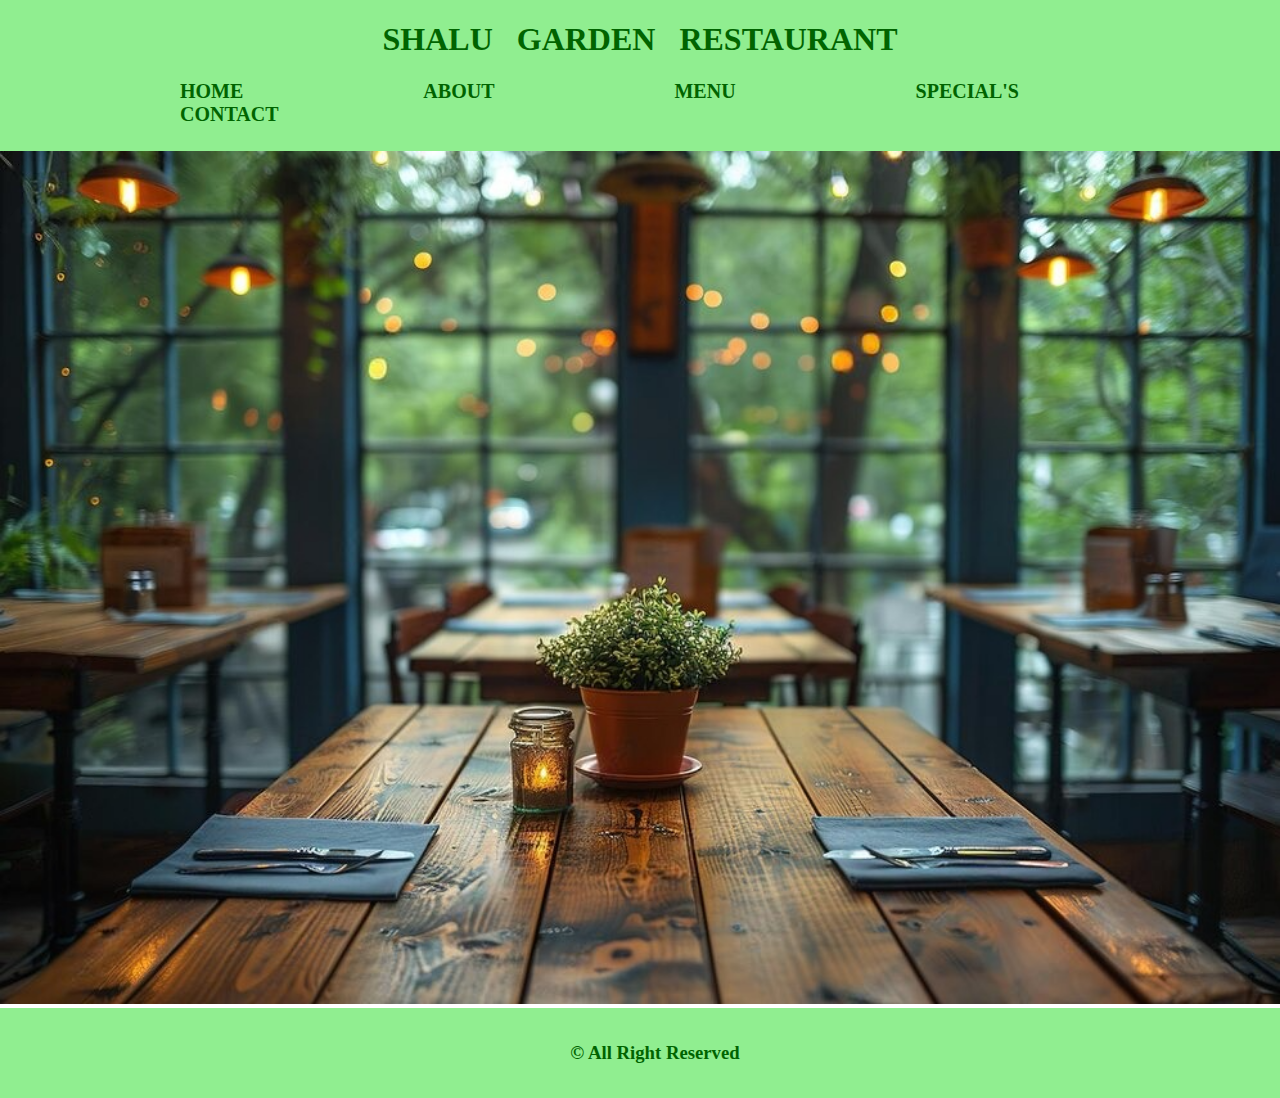
<file: index.html>
<!DOCTYPE html>
<html>
    <head>
        <meta charset="UTF-8">
    <meta name="viewport" content="width=device-width, initial-scale=1.0">
        <title>MyRestaurant</title>
        <link rel="stylesheet" href="style.css">
    </head>
    <body id="bodyid">
     <header> 
        <nav> 
             <ul> 
                <input type="checkbox" id="checkbox_toggle" />
                <label for="checkbox_toggle" class="hamburger">&#9776;</label>          
                <h1>SHALU &nbsp; GARDEN &nbsp;  RESTAURANT</h1>
                <div class="menu">
                <li><a href="index.html">HOME</a></li>
                <li><a href="about.html">ABOUT</a></li>
                <li><a href="menu.html">MENU</a></li>
                <li><a href="specials.html">SPECIAL'S</a></li>
                <li><a href="contact.html">CONTACT</a></li>
            </div>
            </ul>
         </nav>
        </header>    
        <img src="./imgs/greenbg.png" width="100%" id="banner">
        <footer>
            <div class="foo">
            <h3>&copy; All Right Reserved</h3>
        </div>
        </footer>  
    </body>
</html>
</file>
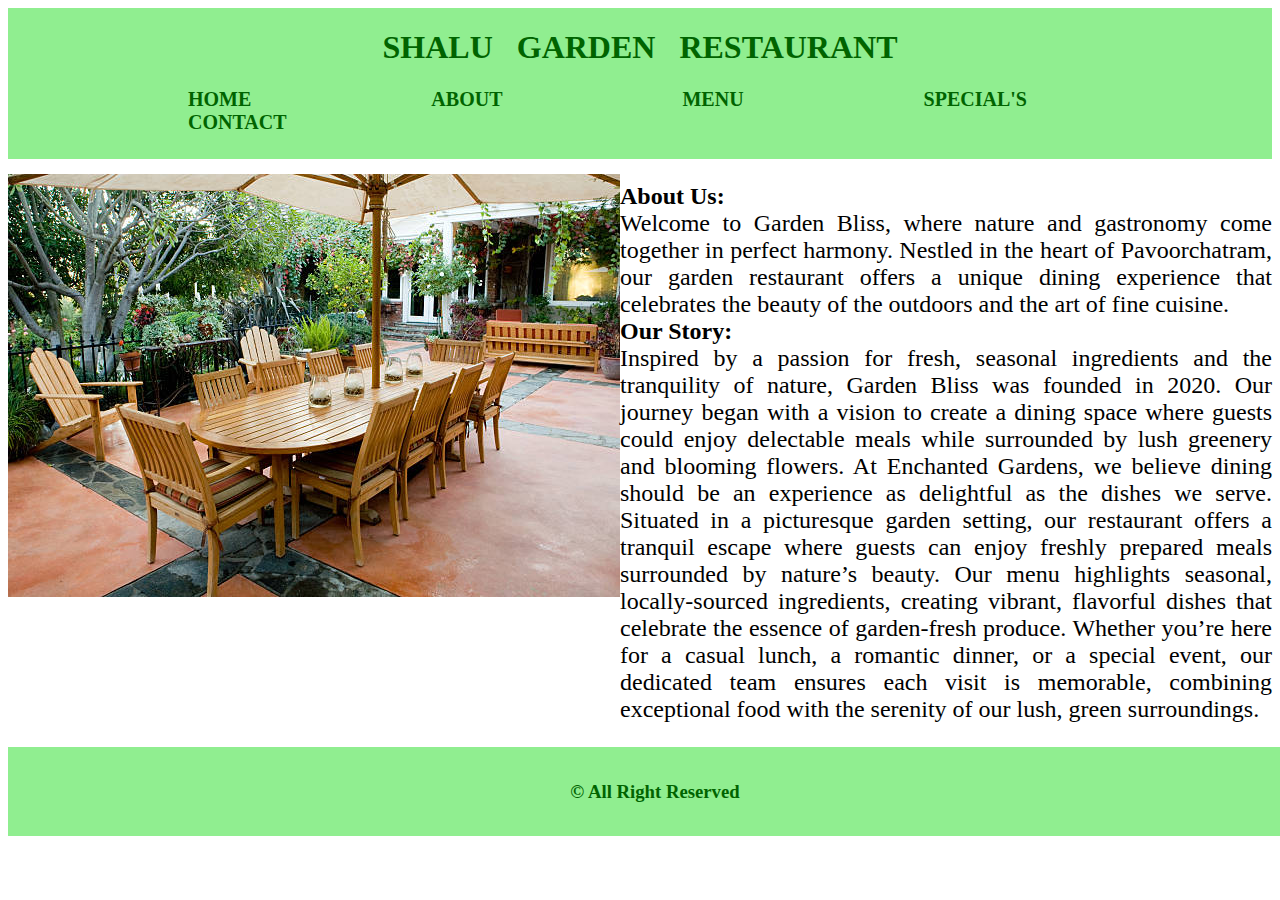
<file: about.html>
<!DOCTYPE html>
<html>
    <head>
        <meta charset="UTF-8">
    <meta name="viewport" content="width=device-width, initial-scale=1.0">
        <title>ABOUTUS</title>
        <link rel="stylesheet" href="style.css">
    </head>
    <body>
        <nav>
            <ul>
                <input type="checkbox" id="checkbox_toggle" />
                <label for="checkbox_toggle" class="hamburger">&#9776;</label> 
                <h1>SHALU &nbsp; GARDEN &nbsp;  RESTAURANT</h1>
                <div class="menu">
               <li><a href="index.html">HOME</a></li>
               <li><a href="about.html">ABOUT</a></li>
               <li><a href="menu.html">MENU</a></li>
               <li><a href="specials.html">SPECIAL'S</a></li>
               <li><a href="contact.html">CONTACT</a></li>
               </div>
           </ul>

        </nav>
                <div class="aboutrow1">
                    <div class="d1">
                         <img src="/imgs/g5.jpg" alt="">
                    </div>
                    <div class="d2">
                    <p><b>About Us:</b><br>
                    Welcome to Garden Bliss, where nature and gastronomy come together in perfect harmony. Nestled in the heart of Pavoorchatram, our garden restaurant offers a unique dining experience that celebrates the beauty of the outdoors and the art of fine cuisine.                   
                    <br><b>Our Story:</b><br>Inspired by a passion for fresh, seasonal ingredients and the tranquility of nature, Garden Bliss was founded in 2020. Our journey began with a vision to create a dining space where guests could enjoy delectable meals while surrounded by lush greenery and blooming flowers.
                    At Enchanted Gardens, we believe dining should be an experience as delightful as the dishes we serve. Situated in a picturesque garden setting, our restaurant offers a tranquil escape where guests can enjoy freshly prepared meals surrounded by nature’s beauty. Our menu highlights seasonal, locally-sourced ingredients, creating vibrant, flavorful dishes that celebrate the essence of garden-fresh produce. Whether you’re here for a casual lunch, a romantic dinner, or a special event, our dedicated team ensures each visit is memorable, combining exceptional food with the serenity of our lush, green surroundings.
                    <!-- <b>Our Team</b>Our dedicated team at Garden Bliss is passionate about delivering exceptional service and creating memorable experiences for our guests. From our skilled chefs, who expertly craft each dish with love and creativity, to our attentive servers, who ensure your visit is nothing short of perfect, we are here to make your time with us truly special.
                    <b>Join Us</b>We invite you to experience the magic of Garden Bliss for yourself. Come and savor our culinary creations, breathe in the fresh air, and enjoy the serene beauty of our garden setting. Whether you’re a local or a traveler, we look forward to welcoming you to a place where every meal is a celebration of nature and flavor -->
                   </p>
                    </div>
                </div>

        <footer>
            <div class="foo">
            <h3>&copy; All Right Reserved</h3>
        </div>
        </footer>  
    </body>
</html>
</file>
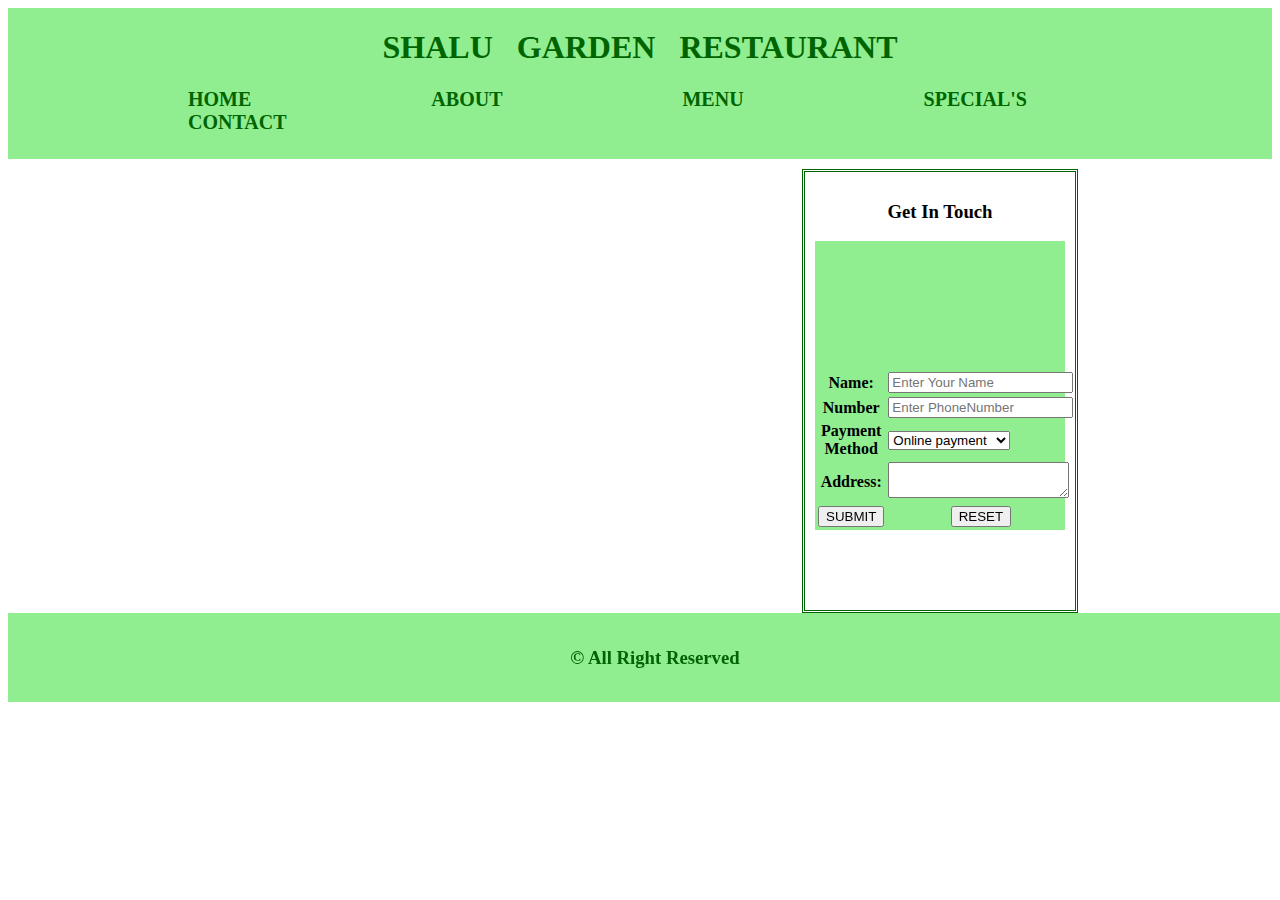
<file: contact.html>
<!DOCTYPE html>
<html>
    <head>
        <meta charset="UTF-8">
    <meta name="viewport" content="width=device-width, initial-scale=1.0">
        <title>Contactus</title>
        <link rel="stylesheet" href="style.css">
    </head>
    <body>
        <nav>
            <ul>
                <input type="checkbox" id="checkbox_toggle" />
                <label for="checkbox_toggle" class="hamburger">&#9776;</label> 
                <h1>SHALU &nbsp; GARDEN &nbsp;  RESTAURANT</h1>
                <div class="menu">
               <li><a href="index.html">HOME</a></li>
               <li><a href="about.html">ABOUT</a></li>
               <li><a href="menu.html">MENU</a></li>
               <li><a href="specials.html">SPECIAL'S</a></li>
               <li><a href="contact.html">CONTACT</a></li>
            </div>
           </ul>
        </nav>
        <div class="r5">

            <div class="c5">
                <iframe src="https://www.google.com/maps/embed?pb=!1m18!1m12!1m3!1d9107.75478881202!2d77.37944459679785!3d8.921603345223481!2m3!1f0!2f0!3f0!3m2!1i1024!2i768!4f13.1!3m3!1m2!1s0x3b04274bfbcd9cc9%3A0x6bb5c0b11838c7c3!2sPavoorchatram%20Bus%20station!5e0!3m2!1sen!2sin!4v1722922354300!5m2!1sen!2sin" width="600" height="450" style="border:0;" allowfullscreen="" loading="lazy" referrerpolicy="no-referrer-when-downgrade"></iframe>           
             </div>
            <div class="c6">
                    <h3>Get In Touch</h3>
                    <form method="post" name="form1" onsubmit="return validate()">
                        <table>
                       <tr><th><label>Name:</label> </th><th><input type="text" name="myname" placeholder="Enter Your Name" required></th></tr> <br>
                        <tr><th><label>Number</label></th><th><input type="phonenumber" name="mynumber" placeholder="Enter PhoneNumber" required ></th></tr><br>
                      
                        <br>
                        <tr><th><label>Payment Method</label></th>
                            <td><select> 
                            <option value="Online">Online payment</option>
                            <option value="Offline">Cash on delivery</option>
                           
                            </select></td></th></tr><br>
                        <tr><th><label>Address:</label></th> <td><textarea></textarea></td></tr><br><br>
                        <tr><th><button type="submit" value="SUBMIT" onclick="validate()">SUBMIT</button></th>
                        <th><button type="reset" value="Reset">RESET</button></th></tr>
                    </table>
                    </form>
                <!-- </div> -->
                    
            </div>

        </div>
        <script src="my.js"></script>
    </body>
    <footer>
        <div class="foo">
        <h3>&copy; All Right Reserved</h3>
    </div>
    </footer>  
</html>
</file>
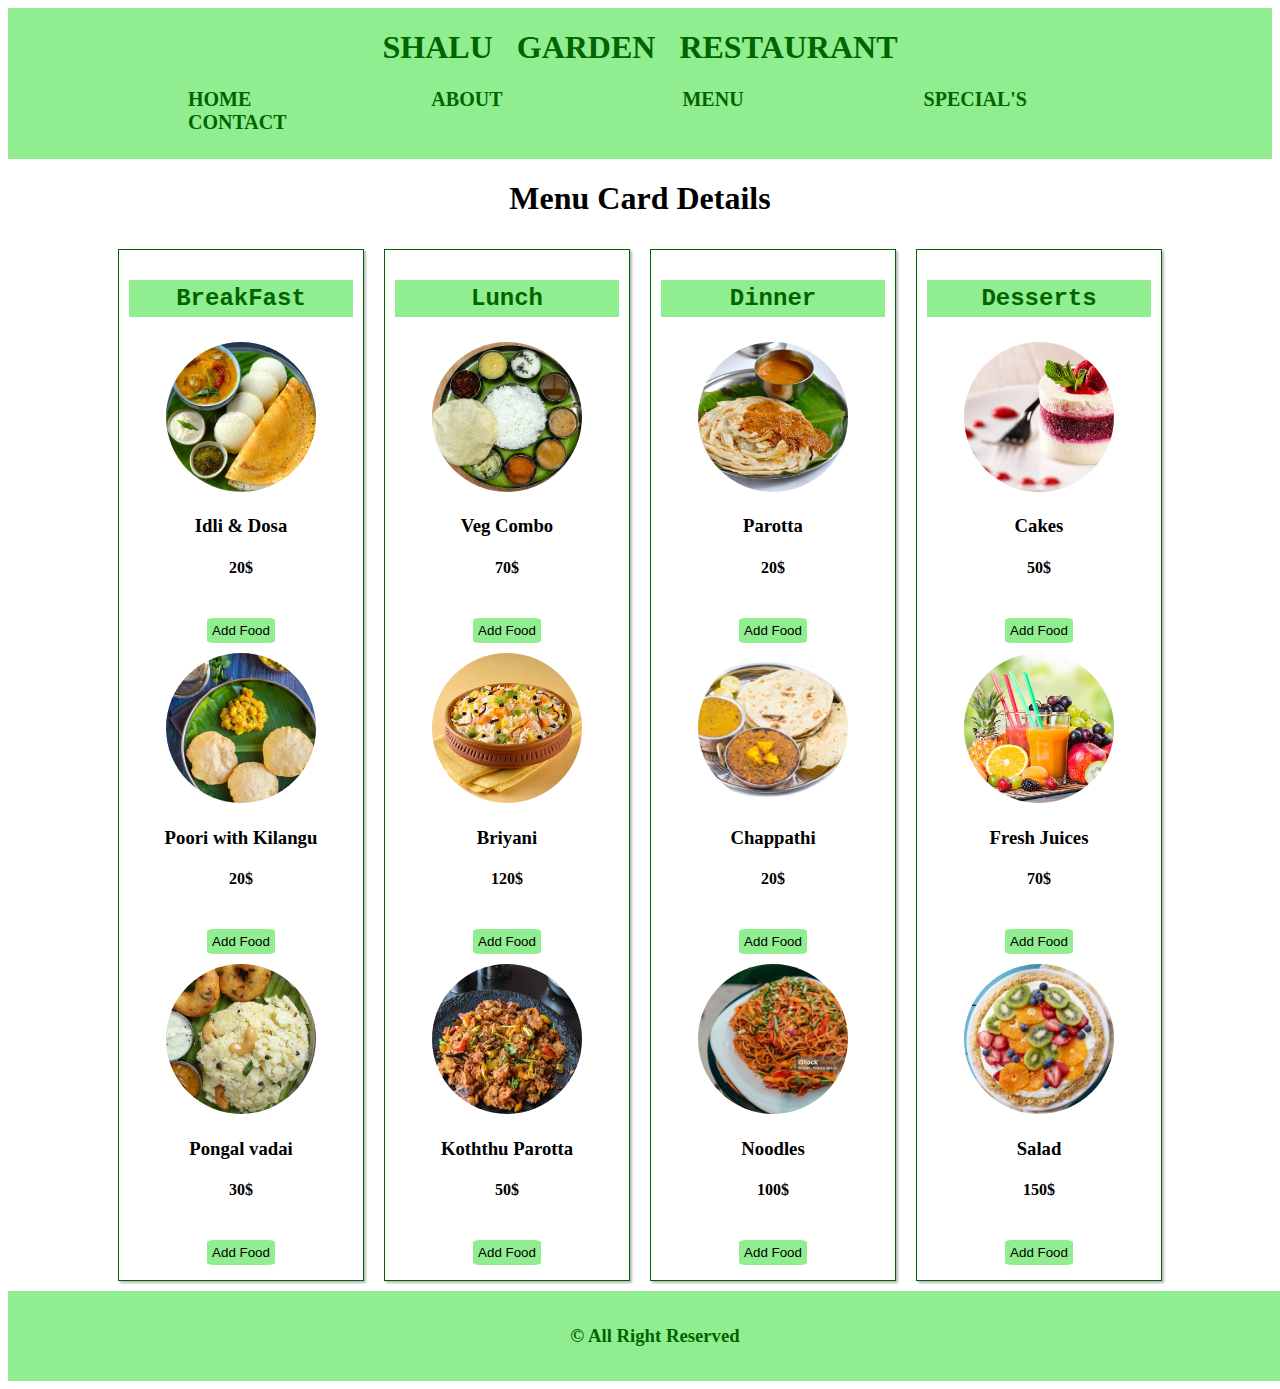
<file: menu.html>
<!DOCTYPE html>
<html>
    <head>
        <meta charset="UTF-8">
    <meta name="viewport" content="width=device-width, initial-scale=1.0">
        <title>menufordishes</title>
        <link rel="stylesheet" href="style.css">
    </head>
    <body>
        <nav>
            <ul>
                <input type="checkbox" id="checkbox_toggle" />
                <label for="checkbox_toggle" class="hamburger">&#9776;</label> 
               <h1>SHALU &nbsp; GARDEN &nbsp;  RESTAURANT</h1>
               <div class="menu">
               <li><a href="index.html">HOME</a></li>
               <li><a href="about.html">ABOUT</a></li>
               <li><a href="menu.html">MENU</a></li>
               <li><a href="specials.html">SPECIAL'S</a></li>
               <li><a href="contact.html">CONTACT</a></li>
               </div>
           </ul>

        </nav>
       <div id="menucard">
        <h1 id="section">Menu Card Details</h1>
        <div class="row1">
            <!-- breakfast -->
            <div class="col1">
                <h2>BreakFast</h2>
                <div class="box">
                    <div id="image">
                        <img src="./imgs/brkfst.png">
                    </div>
                    <div class="b1">
                        <h3>Idli & Dosa</h3>
                        <h4>20$</h4>
                        <button  onclick="adfd()">Add Food</button>
                    </div>
                </div>
                <div class="box">
                    <div id="image">
                        <img src="./imgs/brk2.jpg">
                    </div>
                    <div class="b1">
                        <h3>Poori with Kilangu</h3>
                        <h4>20$</h4>
                        <button onclick="adfd()">Add Food</button>
                    </div>
                </div>
                <div class="box">
                    <div id="image">
                        <img src="./imgs/brkf3.jpg">
                    </div>
                    <div class="b1">
                        <h3>Pongal vadai</h3>
                        <h4>30$</h4>
                        <button onclick="adfd()">Add Food</button>
                    </div>
                </div>
            </div>
            <!-- lunch -->
            <div class="col1">
                <h2>Lunch</h2>
                <div class="box">
                    <div id="image">
                        <img src="./imgs/lunch1.jpg">
                    </div>
                    <div class="b1">
                        <h3>Veg Combo</h3>
                        <h4>70$</h4>
                        <button onclick="adfd()">Add Food</button>
                    </div>
                </div>
                <div class="box">
                    <div id="image">
                        <img src="./imgs/lunch2.jpg">
                    </div>
                    <div class="b1">
                        <h3>Briyani</h3>
                        <h4>120$</h4>
                        <button onclick="adfd()">Add Food</button>
                    </div>
                </div>
                <div class="box">
                    <div id="image">
                        <img src="./imgs/lunch3.jpg">
                    </div>
                    <div class="b1">
                        <h3>Koththu Parotta</h3>
                        <h4>50$</h4>
                        <button onclick="adfd()">Add Food</button>
                    </div>
                </div>
            </div>
            <!-- dinner -->
            <div class="col1">
                <h2>Dinner</h2>
                <div class="box">
                    <div id="image">
                        <img src="./imgs/dinner1.jpg">
                    </div>
                    <div class="b1">
                        <h3>Parotta</h3>
                        <h4>20$</h4>
                        <button onclick="adfd()">Add Food</button>
                    </div>
                </div>
                <div class="box">
                    <div id="image">
                        <img src="./imgs/dinner2.jpg">
                    </div>
                    <div class="b1">
                        <h3>Chappathi</h3>
                        <h4>20$</h4>
                        <button onclick="adfd()">Add Food</button>
                    </div>
                </div>
                <div class="box">
                    <div id="image">
                        <img src="./imgs/dinner3.jpg">
                    </div>
                    <div class="b1">
                        <h3>Noodles</h3>
                        <h4>100$</h4>
                        <button onclick="adfd()">Add Food</button>
                    </div>
                </div>
            </div>
            <!-- desserts -->
            <div class="col1">
                <h2>Desserts</h2>
                <div class="box">
                    <div id="image">
                        <img src="./imgs/d6.jpg">
                    </div>
                    <div class="b1">
                        <h3>Cakes</h3>
                        <h4>50$</h4>
                        <button onclick="adfd()">Add Food</button>
                    </div>
                </div>
                <div class="box">
                    <div id="image">
                        <img src="./imgs/juc3.jpg">
                    </div>
                    <div class="b1">
                        <h3>Fresh Juices</h3>
                        <h4>70$</h4>
                        <button onclick="adfd()">Add Food</button>
                    </div>
                </div>
                <div class="box">
                    <div id="image">
                        <img src="./imgs/fruitsalad1.jpg">
                    </div>
                    <div class="b1">
                        <h3>Salad</h3>
                        <h4>150$</h4>
                        <button onclick="adfd()">Add Food</button>
                    </div>
                </div>
            </div>

        </div>

       </div>
       <footer>
        <div class="foo">
        <h3>&copy; All Right Reserved</h3>
    </div>
    </footer> 
    <script src="my.js">
       
    </script>
    </body>
</html>
</file>
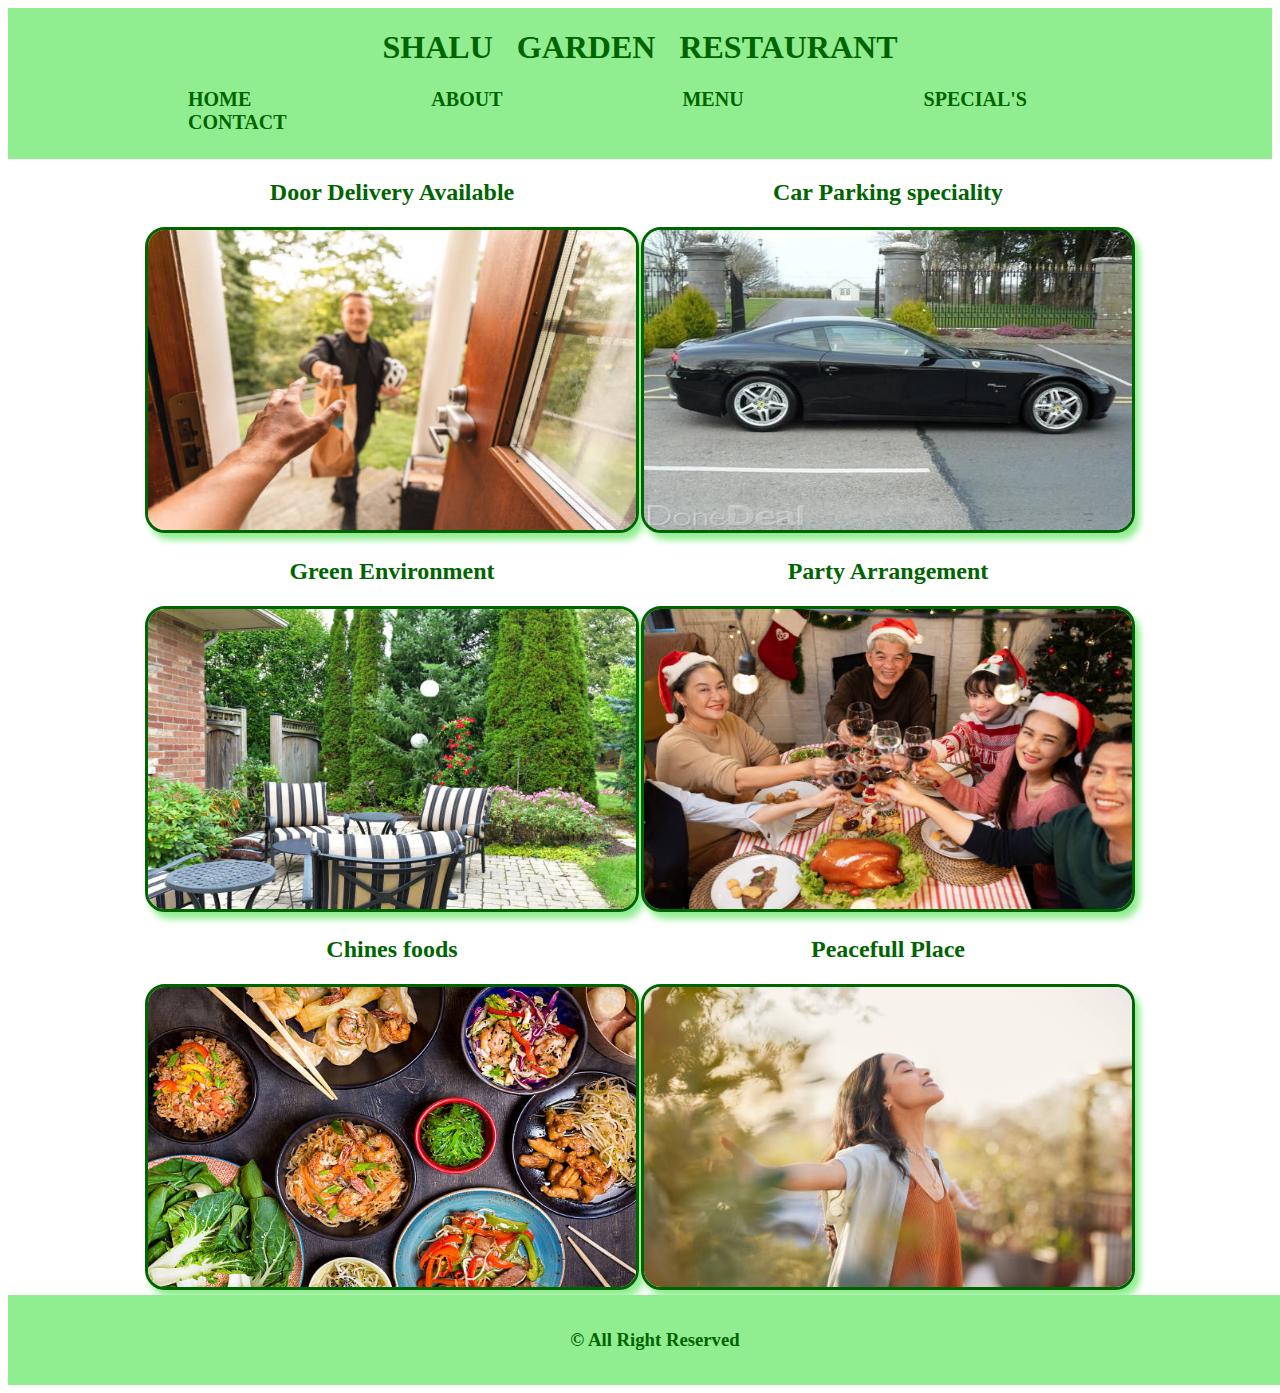
<file: specials.html>
<!DOCTYPE html>
<html>
    <head>
        <meta charset="UTF-8">
    <meta name="viewport" content="width=device-width, initial-scale=1.0">
        <title>Specialofhotel</title>
        <link rel="stylesheet" href="style.css">
    </head>
    <body>
        <nav>
            <ul>
                <input type="checkbox" id="checkbox_toggle" />
                <label for="checkbox_toggle" class="hamburger">&#9776;</label> 
                <h1>SHALU &nbsp; GARDEN &nbsp;  RESTAURANT</h1>
                <div class="menu">
               <li><a href="index.html">HOME</a></li>
               <li><a href="about.html">ABOUT</a></li>
               <li><a href="menu.html">MENU</a></li>
               <li><a href="specials.html">SPECIAL'S</a></li>
               <li><a href="contact.html">CONTACT</a></li>
               </div>
           </ul>

        </nav>
        <div class="r1">
                <div class="spcl">
                    <div><h2>Door Delivery Available</h2></div>
                    <div><img src="./imgs/doordelivery.jpg" class="i1"></div>
                </div>
                <div class="spcl">
                    <div><h2>Car Parking speciality</h2></div>
                    <div><img src="./imgs/car2.jpg" class="i1"></div>
                </div>
                <div class="spcl">
                    <div><h2>Green Environment</h2></div>
                    <div><img src="./imgs/g2.jpg" class="i1"></div>
                </div>
                <div class="spcl">
                    <div><h2>Party Arrangement</h2></div>
                    <div><img src="./imgs/peoples.jpg" class="i1"></div>
                </div>
                <div class="spcl">
                    <div><h2>Chines foods</h2></div>
                    <div><img src="./imgs/chines2.jpg" class="i1"></div>
                </div>
                <div class="spcl">
                    <div><h2>Peacefull Place</h2></div>
                    <div><img src="./imgs/pep3.jpg" class="i1"></div>
                </div>
        </div>
    </body>
    <footer>
        <div class="foo">
        <h3>&copy; All Right Reserved</h3>
    </div>
    </footer>  
</html>
</file>
<file: style.css>
input[type=checkbox] {
    display: none;
  } 
  
  /* HAMBURGER MENU */
  .hamburger {
    display: none;
    font-size: 24px;
    user-select: none;
  }
#banner{
    background-size: cover;
    margin: top 0px;
    margin-left: 0px;
}
#bodyid{
    margin: 0;
    padding: 0;
    box-sizing: border-box;

}

header nav{
    padding-bottom: 0;
}
.aboutrow1{
    display: flex;
}
.d1 img{
    
    padding-top: 15px;
  
}
.d2 {
   
    font-size: 24px;
    padding-left: 100px;
    text-align: justify;
    padding: 0;

}
ul{
    background-color:lightgreen;
    list-style-type: none;
    overflow: hidden;
    margin: 0;
    padding: 0;
    padding-bottom: 25px;
}
li{
    float: left;
    cursor: pointer;
    position: relative;
}
nav ul li a{
   text-decoration: none; 
    padding-left: 180px;
    font-weight: bold;
    color:darkgreen;
    font-size: 20px;
    font-family: Georgia, serif;
   
}
li a:hover{

    color:white;
}
h1{
    text-align: center ;
    font-family: Georgia, serif;
}
#div1{
    padding: 15px;
    background-color: lightgreen;
}
/* Menu */
.box button{
    margin-top: 0px;
    padding-left: 10px;
    padding-right: 10px;
    padding-top: 25px;
    padding-bottom: 25px;
}
.row1{
    display: flex;
    padding: 0 100px 0 100px;
}
 .col1{
    box-shadow: 2px 2px 2px #bbb; 
    /* border: 1px solid #bbb; */
    border: 1px solid darkgreen;

    margin: 10px;
    padding: 10px;
    flex: 1; 
} 
.col1 h2{
    /* background-color:darkgreen; */
    background-color: lightgreen;
    color:darkgreen;
    text-align: center;
    padding: 5px;
    font-family: 'Courier New', Courier, monospace;
}
#section{
    font-family: Georgia, serif;
}
#image{
    width: 150px;
    height: 150px;
    padding: 5px;
    transition: transform 450ms;
}
#image:hover{
    transform: scale(1.12);
}
#image img{
    width: 100%;
    height: 100%;
    border-radius: 50%;
   object-fit: cover;

}

.box{
    display: flex;
    flex-direction: column;
    align-items: center;
    text-align: center;
    margin: 5px;
}
/* specials */
.i1{
    transition: transform 450ms;
}
.i1:hover{
    transform: scale(1.07);
}
.r1{
    display: flex;
    justify-content: center;
    align-items: center;
    flex-wrap: wrap;
}
.r1 img{
    width: 488px;
    height: 300px;
    border: 3px solid darkgreen;
    border-radius: 20px;
    box-shadow: 5px 7px 7px 0px lightgreen;
    margin: 1px;
}
/* footer */
.foo{
  
    padding: 10px;
    text-align: center;
    background-color:lightgreen;
    color:darkgreen;
    font-weight: bold;
    padding: 15px;
    /* position:fixed ; */
    bottom: 0; 
    width: 100%;

}
.box button{
    border: none;
    background-color:lightgreen;
    color:black;
    padding: 5px;

    border-radius: 10%;
    margin-top: 20px;

}
button:hover{
    background-color: darkgreen;
    color: white;
    border: none;


}
nav ul h1{
    text-align: center;
   
    font-weight: bold;
   margin-left: 0%;
    color: darkgreen;
    /* background-color: darkgreen; */
   
}

/* contact */
.r5{
    display: flex;
}

.c6{
    margin: 0 auto; 
    width:250px;
    border: 10px 10px 2px;
    border-color:darkgreen;
    border-style:double;
   /* border-radius: 10%; */
   cursor: pointer;
   padding: 10px;
  
}
.c6 table{
    width: 100px;
    margin-bottom: 10px;
    max-height: 50px;
    padding-top: 10px;
}
.c6 form{
    background-color: lightgreen;
    padding-top: 10px;
    
}
.r1{
    justify-content: center;
}
.spcl{
    display: flex;
    flex-direction: column;
    align-items: center;
    text-align: center;
    margin: 5px darkgreen;
    
}
.spcl div h2{
    color: darkgreen;
}
.c6 h3{
    text-align: center;
}
.c6{
    margin-top: 10px;
}
 @media (max-width: 768px) {
       
        input[type=checkbox]:checked ~ .menu {
            display: block;
          }
        
          .hamburger {
            display: block;
          }
          .menu {
            display: none;
         }
      .spcl{
        display: block;
      }
      .row1{
        display: block;
      }
      .box{
        display: block;
      }
      .r1{
        display: block;
      }
      .r5{
        display: block;
      }
      .aboutrow1{
        display: block;
    
      }
     .d1 img{

        width: 100%;
     }
     .d2 p{
        padding-right: 10px;
     }
    
     li{
        float: none;
    
     }
     nav ul li a{
        padding-left: 75px;
     }
   iframe{
    width: 100%;
    height: 90%;
   }
   .i1{
    max-width: 100%;
   }
  
 #image img{
    width: 100%;
    height: 100%;
    border-radius: 50%;
    object-fit: cover;
     padding-left: 47px; 
 }

.row1{
    /* padding-left: 0; */
    flex-wrap: wrap;
    padding: 0 10px 0 10px;
}
.b1{
    padding-left: 5%;
    
}
.col1 h2{
    
    background-color: lightgreen;
    color: darkgreen;
    text-align: center;
    padding: 5px;
    font-family: cursive;
}
.foo{
    width: 90%;
}
.col1{
    box-shadow: 2px 2px 2px white;
    border: 1px solid darkgreen;
    
    margin: 10px;
    padding: 10px;
    flex: 1;
}
    }
</file>
